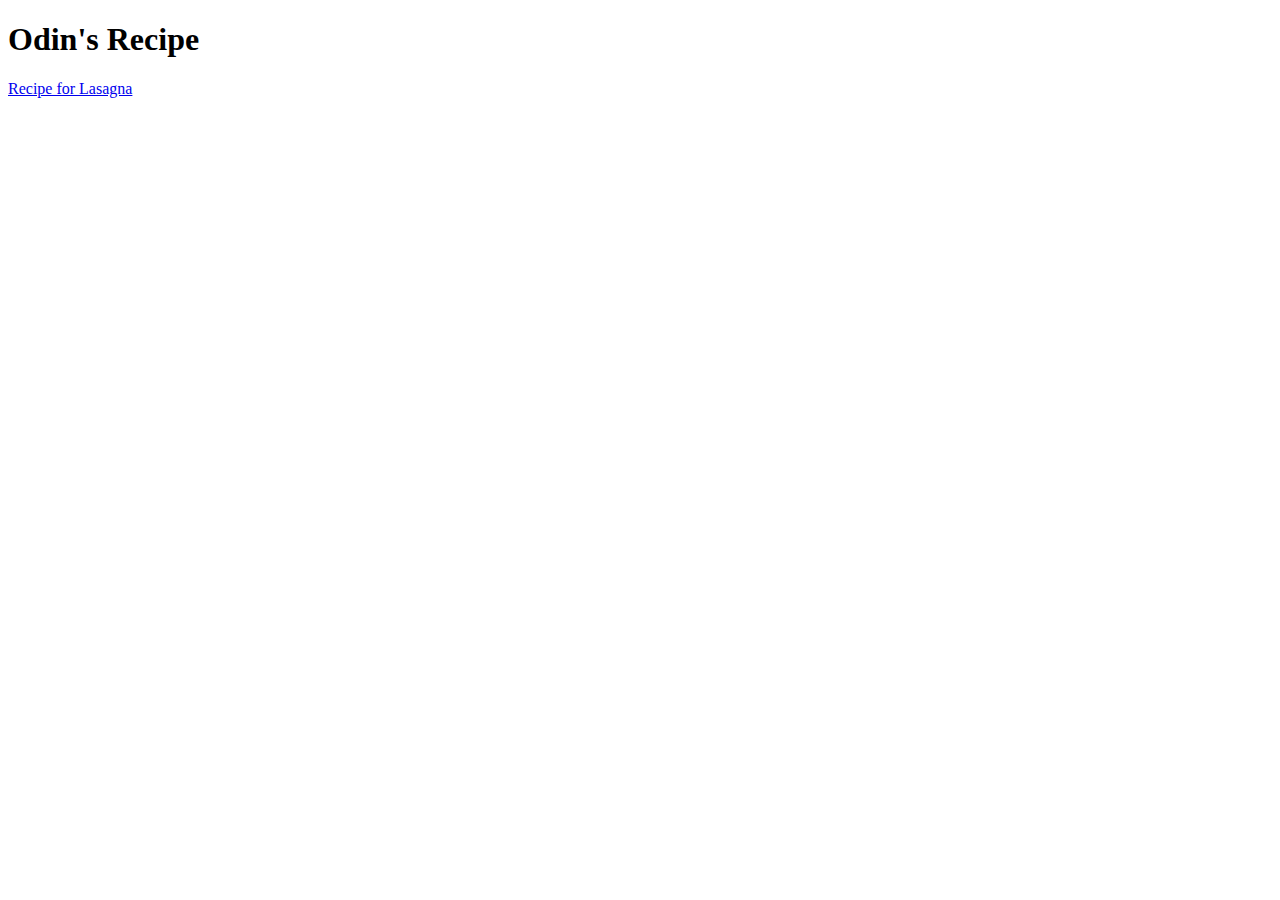
<file: index.html>
<!DOCTYPE html>
<html lang="en">
<head>
   <meta charset="UTF-8">
   <meta name="viewport" content="width=device-width, initial-scale=1.0">
   <title>Odin's Recipe</title>
</head>
<body>
   <h1>Odin's Recipe</h1>
   <a href="./recipes/lasagna.html"> Recipe for Lasagna</a>

</body>
</html>
</file>
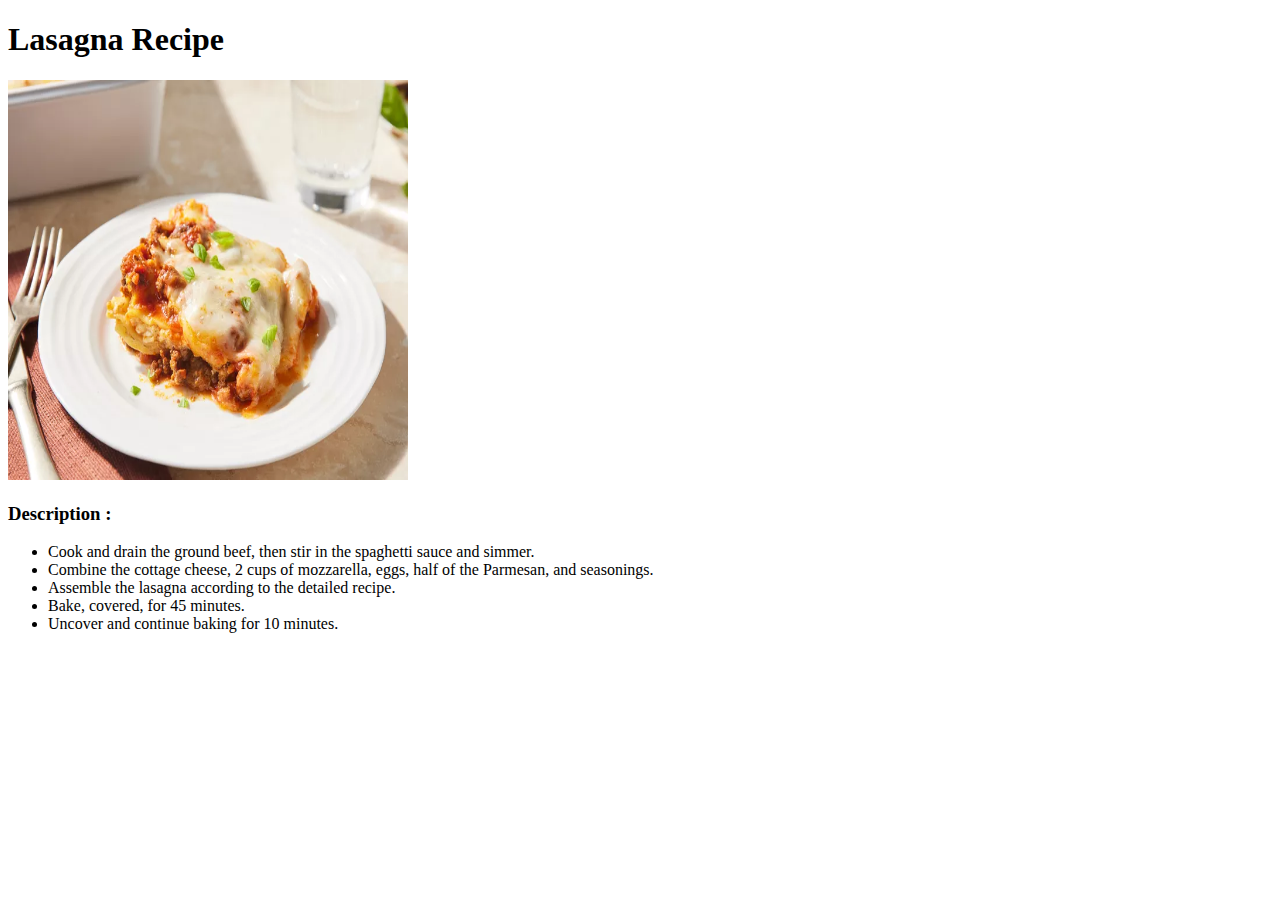
<file: recipes/lasagna.html>
<!DOCTYPE html>
<html lang="en">
<head>
   <meta charset="UTF-8">
   <meta name="viewport" content="width=device-width, initial-scale=1.0">
   <title>Lasagna.html</title>
</head>
<body>
   <h1>Lasagna Recipe</h1> 

   <img src="image.png" alt="tasty homeMade lasagna" height="400px" width="400px">

   <div class="desc">
      <h3>Description :</h3>
      <ul>
         <li>Cook and drain the ground beef, then stir in the spaghetti sauce and simmer.</li>
         <li>Combine the cottage cheese, 2 cups of mozzarella, eggs, half of the Parmesan, and seasonings.</li>
         <li>Assemble the lasagna according to the detailed recipe.</li>
         <li>Bake, covered, for 45 minutes.</li>
         <li>Uncover and continue baking for 10 minutes.</li>
      </ul>
   </div>


 
 
</body>
</html>
</file>
